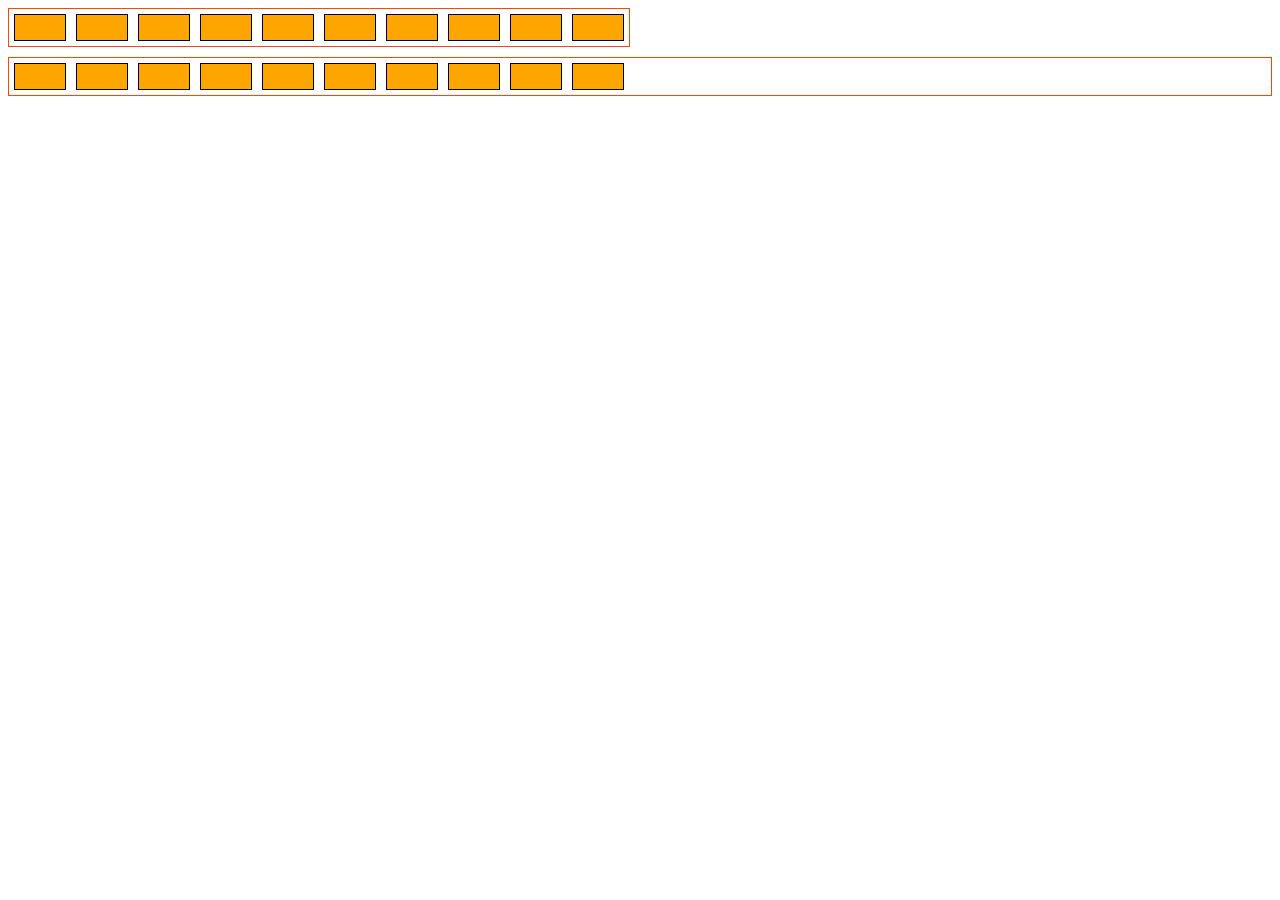
<file: inlineFlex/index.html>
<!doctype html>
<html lang="en">
<head>
    <meta charset="UTF-8">
    <meta name="viewport"
          content="width=device-width, user-scalable=no, initial-scale=1.0, maximum-scale=1.0, minimum-scale=1.0">
    <meta http-equiv="X-UA-Compatible" content="ie=edge">
    <title>Document</title>
    <style>
        .inlineFlex{
            display: inline-flex;
            border: 1px solid orangered;
            margin-bottom: 10px;
        }
        .flex{
            display: flex;
            border: 1px solid orangered;
        }
        .block{
            height:25px;
            width:50px;
            background-color:orange;
            margin:5px;
            border: 1px solid;
        }
        .first{
            display:flex;
        }
        .second{
            display:flex;
        }
    </style>
</head>
<body>

<div class="inlineFlex">
    <div class="first">
        <div class="block"></div>
        <div class="block"></div>
        <div class="block"></div>
        <div class="block"></div>
        <div class="block"></div>
    </div>
    <div class="second">
        <div class="block"></div>
        <div class="block"></div>
        <div class="block"></div>
        <div class="block"></div>
        <div class="block"></div>
    </div>

</div>

<div class="flex">
    <div class="first">
        <div class="block"></div>
        <div class="block"></div>
        <div class="block"></div>
        <div class="block"></div>
        <div class="block"></div>
    </div>
    <div class="second">
        <div class="block"></div>
        <div class="block"></div>
        <div class="block"></div>
        <div class="block"></div>
        <div class="block"></div>
    </div>
</div>

</body>
</html>
</file>
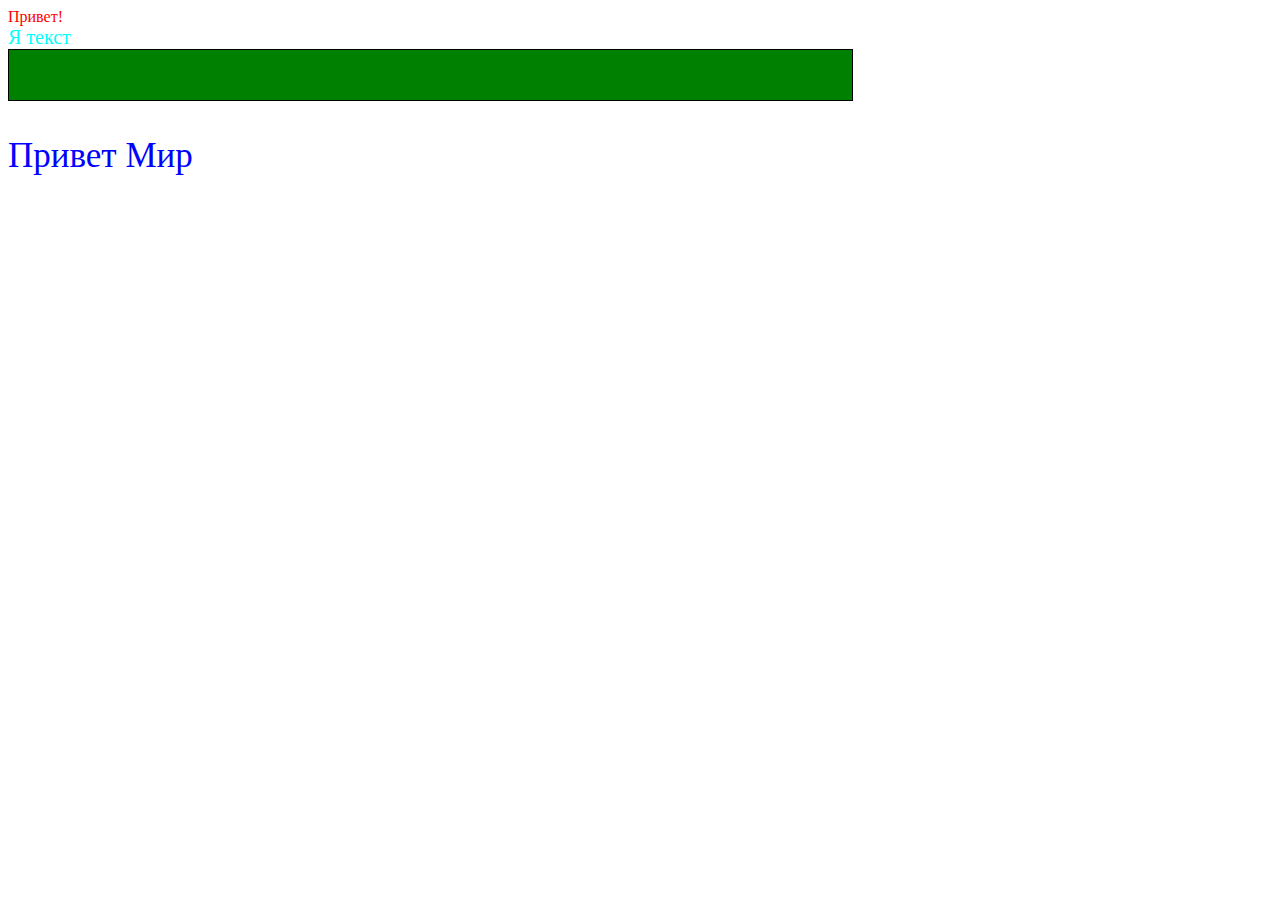
<file: SCSS/index.html>
<!doctype html>
<html lang="en">
<head>
    <meta charset="UTF-8">
    <meta name="viewport"
          content="width=device-width, user-scalable=no, initial-scale=1.0, maximum-scale=1.0, minimum-scale=1.0">
    <meta http-equiv="X-UA-Compatible" content="ie=edge">
    <title>Document</title>
    <link href="style.css" rel="stylesheet">
</head>
<body>

<div class="textHead">Привет!</div>

<div class="btn">
    <div class="text">Я текст</div>
    <div class="bt2"></div>
</div>

<div class="helloWorld">
    <p>Привет Мир</p>
</div>
</body>
</html>
</file>
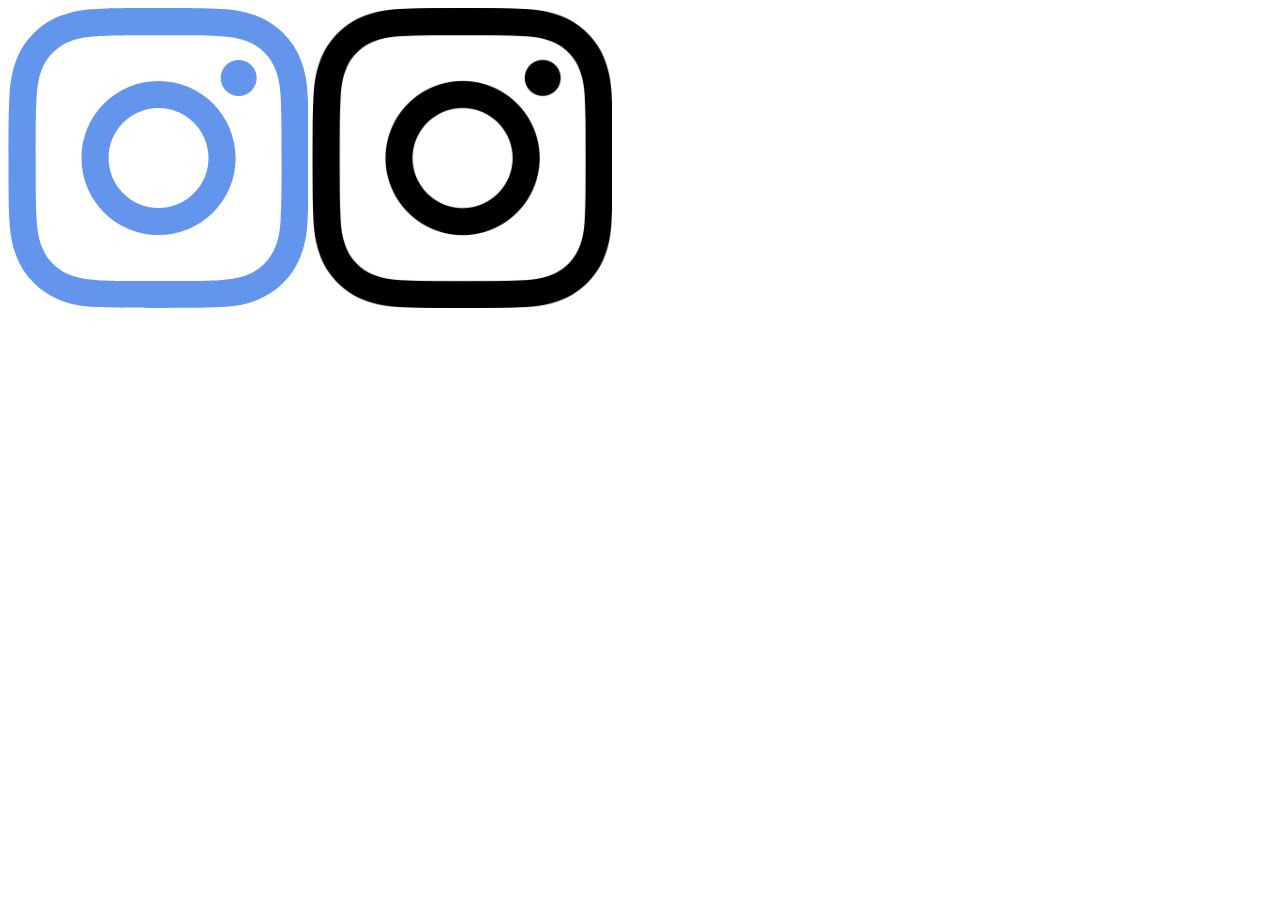
<file: svg/index.html>
<!doctype html>
<html lang="en">
<head>
    <meta charset="UTF-8">
    <meta name="viewport"
          content="width=device-width, user-scalable=no, initial-scale=1.0, maximum-scale=1.0, minimum-scale=1.0">
    <meta http-equiv="X-UA-Compatible" content="ie=edge">
    <title>Document</title>
    <style>
        .svgIcon{
            width:300px;
            height:300px;
            fill:cornflowerblue;
        }
        .svgIcon:hover{
            fill:greenyellow;
        }
        img{
            width:300px;
            height:300px;
            color: green;
        }
        img:hover{
           background-color:blue;
        }
    </style>
</head>
<body>
    <svg display="none">
        <symbol viewBox="0 0 511 511.9" id="insta">
            <path d="m510.949219 150.5c-1.199219-27.199219-5.597657-45.898438-11.898438-62.101562-6.5-17.199219-16.5-32.597657-29.601562-45.398438-12.800781-13-28.300781-23.101562-45.300781-29.5-16.296876-6.300781-34.898438-10.699219-62.097657-11.898438-27.402343-1.300781-36.101562-1.601562-105.601562-1.601562s-78.199219.300781-105.5 1.5c-27.199219 1.199219-45.898438 5.601562-62.097657 11.898438-17.203124 6.5-32.601562 16.5-45.402343 29.601562-13 12.800781-23.097657 28.300781-29.5 45.300781-6.300781 16.300781-10.699219 34.898438-11.898438 62.097657-1.300781 27.402343-1.601562 36.101562-1.601562 105.601562s.300781 78.199219 1.5 105.5c1.199219 27.199219 5.601562 45.898438 11.902343 62.101562 6.5 17.199219 16.597657 32.597657 29.597657 45.398438 12.800781 13 28.300781 23.101562 45.300781 29.5 16.300781 6.300781 34.898438 10.699219 62.101562 11.898438 27.296876 1.203124 36 1.5 105.5 1.5s78.199219-.296876 105.5-1.5c27.199219-1.199219 45.898438-5.597657 62.097657-11.898438 34.402343-13.300781 61.601562-40.5 74.902343-74.898438 6.296876-16.300781 10.699219-34.902343 11.898438-62.101562 1.199219-27.300781 1.5-36 1.5-105.5s-.101562-78.199219-1.300781-105.5zm-46.097657 209c-1.101562 25-5.300781 38.5-8.800781 47.5-8.601562 22.300781-26.300781 40-48.601562 48.601562-9 3.5-22.597657 7.699219-47.5 8.796876-27 1.203124-35.097657 1.5-103.398438 1.5s-76.5-.296876-103.402343-1.5c-25-1.097657-38.5-5.296876-47.5-8.796876-11.097657-4.101562-21.199219-10.601562-29.398438-19.101562-8.5-8.300781-15-18.300781-19.101562-29.398438-3.5-9-7.699219-22.601562-8.796876-47.5-1.203124-27-1.5-35.101562-1.5-103.402343s.296876-76.5 1.5-103.398438c1.097657-25 5.296876-38.5 8.796876-47.5 4.101562-11.101562 10.601562-21.199219 19.203124-29.402343 8.296876-8.5 18.296876-15 29.398438-19.097657 9-3.5 22.601562-7.699219 47.5-8.800781 27-1.199219 35.101562-1.5 103.398438-1.5 68.402343 0 76.5.300781 103.402343 1.5 25 1.101562 38.5 5.300781 47.5 8.800781 11.097657 4.097657 21.199219 10.597657 29.398438 19.097657 8.5 8.300781 15 18.300781 19.101562 29.402343 3.5 9 7.699219 22.597657 8.800781 47.5 1.199219 27 1.5 35.097657 1.5 103.398438s-.300781 76.300781-1.5 103.300781zm0 0"/>
            <path d="m256.449219 124.5c-72.597657 0-131.5 58.898438-131.5 131.5s58.902343 131.5 131.5 131.5c72.601562 0 131.5-58.898438 131.5-131.5s-58.898438-131.5-131.5-131.5zm0 216.800781c-47.097657 0-85.300781-38.199219-85.300781-85.300781s38.203124-85.300781 85.300781-85.300781c47.101562 0 85.300781 38.199219 85.300781 85.300781s-38.199219 85.300781-85.300781 85.300781zm0 0"/>
            <path d="m423.851562 119.300781c0 16.953125-13.746093 30.699219-30.703124 30.699219-16.953126 0-30.699219-13.746094-30.699219-30.699219 0-16.957031 13.746093-30.699219 30.699219-30.699219 16.957031 0 30.703124 13.742188 30.703124 30.699219zm0 0"/>
        </symbol>
    </svg>

    <svg class="svgIcon">
        <use xlink:href="#insta"></use>
    </svg>

    <img src="image/free-icon-instagram-1384031.jpg">
</body>
</html>
</file>
<file: SCSS/style.css>
.btn .bt2 {
  height: 50px;
  width: 66.6666666667%;
  background: green;
  border: 1px solid;
}

.textHead {
  color: red;
}

.btn .text {
  font-size: 20px;
  color: aqua;
}
.btn .bt2:hover {
  background-color: blueviolet;
}

.helloWorld {
  font-size: 35px;
  color: blue;
}

/*# sourceMappingURL=style.css.map */
</file>
